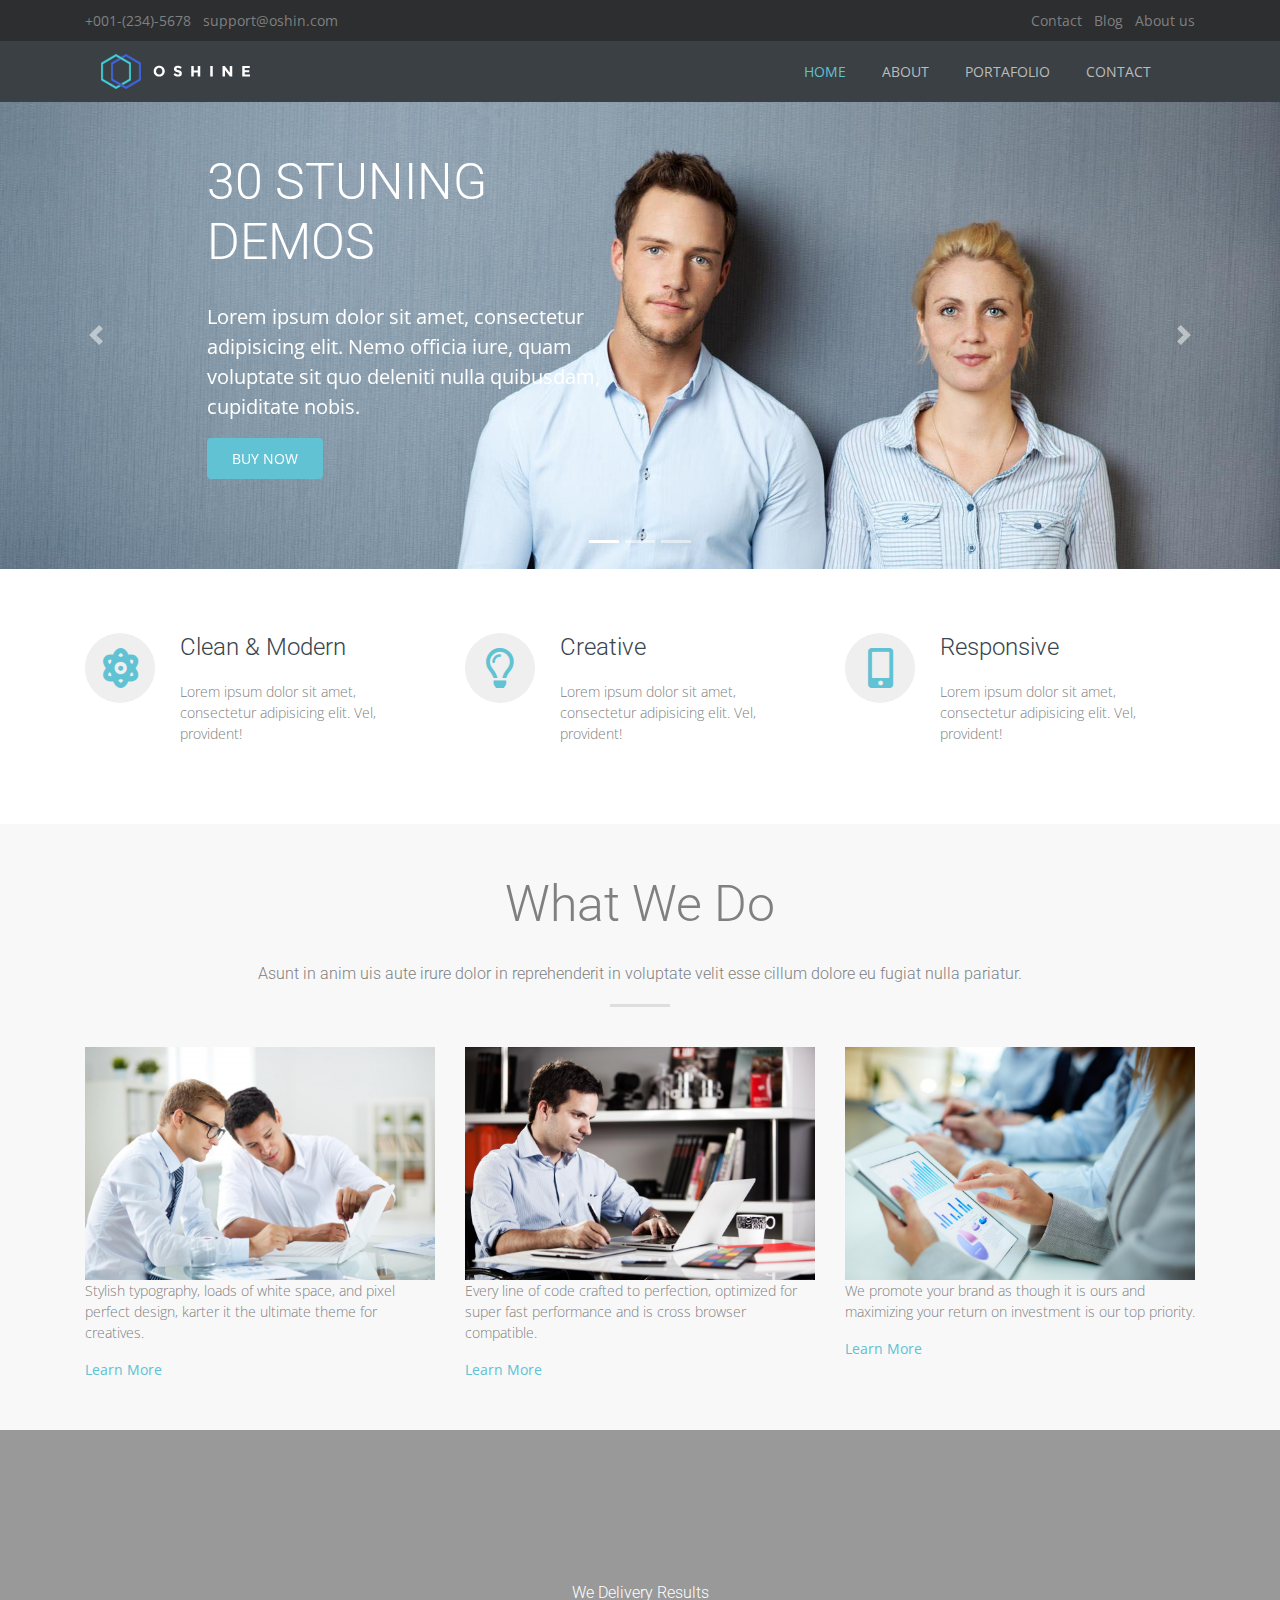
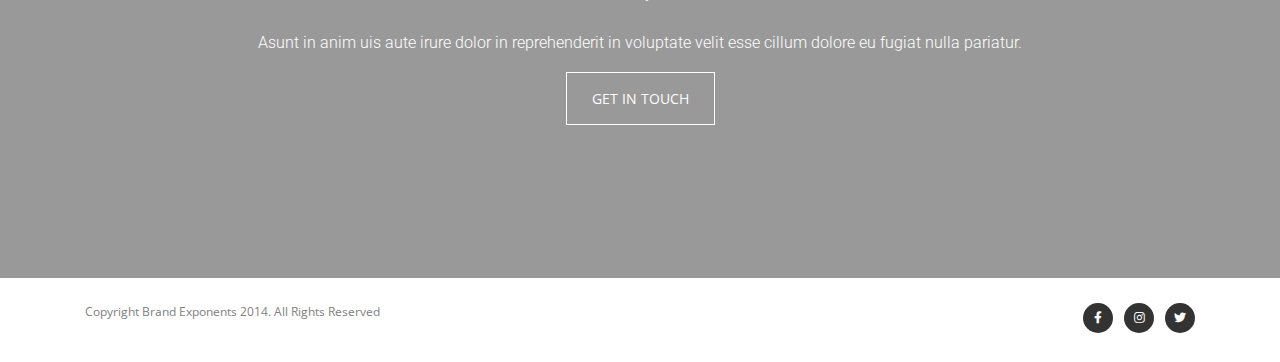
<file: index.html>
<!doctype html>
<html>
<head>
	<meta charset="utf-8">
	<meta name="viewport" content="width=device-width, initial-scale=1.0">
	<title>Oshine 11</title>
	<link href="css/bootstrap.min.css" rel="stylesheet">
	<link href="css/bootstrap-custom.css" rel="stylesheet">
	<link href="https://cdnjs.cloudflare.com/ajax/libs/font-awesome/5.12.1/css/all.min.css" rel="stylesheet">
	<link href="css/style.css" rel="stylesheet">	
</head>

<body>

	
	<header>
		<section id="header-top">
			<div class="container">
				<div class="row">
					
					<article class="col-md-6 col-sm-12">
						<ul class="list-inline mb-0">
							<li class="list-inline-item">+001-(234)-5678</li>
							<li class="list-inline-item">support@oshin.com</li>
						</ul>
					</article>
					
					<article class="col-md-6 col-sm-12">
						<ul class="list-inline mb-0 text-right list-top">
							<li class="list-inline-item"><a href="contact.html">Contact</a></li>
							<li class="list-inline-item"><a href="#">Blog</a></li>
							<li class="list-inline-item"><a href="#">About us</a></li>
						</ul>
					</article>
				</div>
			</div>
		</section>
		
		<section id="header-nav">
			<div class="container">
				<nav class="navbar navbar-expand-lg navbar-light bg-light">
  					<a class="navbar-brand" href="index.html"><img  src="img/oshine-v15-logo-white.png" class="img-fluid" alt=""></a>
					
					  <button class="navbar-toggler" type="button" data-toggle="collapse" data-target="#navbarNav" aria-controls="navbarNav" aria-expanded="false" aria-label="Toggle navigation">
						<span class="navbar-toggler-icon"></span>
					  </button>
					
					  <div class="collapse navbar-collapse" id="navbarNav">
						<ul class="navbar-nav ml-auto">
						  <li class="nav-item active">
							<a class="nav-link" href="index.html">Home</a>
						  </li>
						  <li class="nav-item">
							<a class="nav-link" href="#">About</a>
						  </li>
						  <li class="nav-item">
							<a class="nav-link" href="#">Portafolio</a>
						  </li>
						  <li class="nav-item">
							<a class="nav-link" href="contact.html">Contact</a>
						  </li>
						</ul>
					  </div>
				</nav>
			</div>
		</section>
	</header>
	
	<section id="slide">
		
		<div id="carouselExampleIndicators" class="carousel slide" data-ride="carousel">
		  <ol class="carousel-indicators">
			<li data-target="#carouselExampleIndicators" data-slide-to="0" class="active"></li>
			<li data-target="#carouselExampleIndicators" data-slide-to="1"></li>
			<li data-target="#carouselExampleIndicators" data-slide-to="2"></li>
		  </ol>
			
		  <div class="carousel-inner">
			  
			<div class="carousel-item active">
			  <img class="d-block w-100" src="img/slide-01.jpg" alt="Slide 1">
				<div class="carousel-caption">
					<article class="col-md-6">
						<h2>30 STUNING DEMOS</h2>
						<p>Lorem ipsum dolor sit amet, consectetur adipisicing elit. Nemo officia iure, quam voluptate sit quo deleniti nulla quibusdam, cupiditate nobis.</p>
						<a href="#" class="btn btn-primary">BUY NOW</a>
					</article>
				</div>
			</div>
			  
			<div class="carousel-item">
			  <img class="d-block w-100" src="img/slide-02.jpg" alt="Slide 2">
				<div class="carousel-caption clean">
					<div class="row">
						<article class="col-md-6">
							<img src="img/corp-woman-700.png" alt="corp-woman">
						</article>

						<article class="col-md-6">
							<h2>CLEAN <span>MODERN DESING</span></h2>
							<p>Lorem ipsum dolor sit amet, consectetur adipisicing elit. Nemo officia iure, quam voluptate sit quo deleniti nulla quibusdam, cupiditate nobis.</p>
							<a href="#" class="btn btn-primary">BUY NOW</a>
						</article>
					</div>
				</div>
			</div>
			  
			<div class="carousel-item">
			  <img class="d-block w-100" src="img/slide-03.jpg" alt="Slide 3">
				<div class="carousel-caption truly">
					<article class="col-md-6">
						<h2>TRULY <span>MULT-PORPUSE</span></h2>
						<p>Lorem ipsum dolor sit amet, consectetur adipisicing elit. Nemo officia iure, quam voluptate sit quo deleniti nulla quibusdam, cupiditate nobis.</p>
						<a href="#" class="btn btn-primary">BUY NOW</a>
					</article>
				</div>
			</div>
			  
		  </div>
			
		  <a class="carousel-control-prev" href="#carouselExampleIndicators" role="button" data-slide="prev">
			<span class="carousel-control-prev-icon" aria-hidden="true"></span>
			<span class="sr-only">Previous</span>
		  </a>
		  <a class="carousel-control-next" href="#carouselExampleIndicators" role="button" data-slide="next">
			<span class="carousel-control-next-icon" aria-hidden="true"></span>
			<span class="sr-only">Next</span>
		  </a>
		</div>
		
	</section>
	
	<section id="features" class="section">
		<div class="container">
			<div class="row">
				
				<article class="col-md-4 col-sm-12">					
					<div class="row">
						<article class="col-md-3 col-sm-3 col-3">
							<i class="fas fa-atom"></i>
						</article>
						<article class="col-md-9 col-sm-9 col-9">
							<h3>Clean & Modern</h3>
							<p>Lorem ipsum dolor sit amet, consectetur adipisicing elit. Vel, provident!</p>
						</article>
					</div>
				</article>
				
				<article class="col-md-4 col-sm-12">					
					<div class="row">
						<article class="col-md-3 col-sm-3 col-3">
							<i class="far fa-lightbulb"></i>
						</article>
						<article class="col-md-9 col-sm-9 col-9">
							<h3>Creative</h3>
							<p>Lorem ipsum dolor sit amet, consectetur adipisicing elit. Vel, provident!</p>
						</article>
					</div>
				</article>
				
				<article class="col-md-4 col-sm-12">					
					<div class="row">
						<article class="col-md-3 col-sm-3 col-3">
							<i class="fas fa-mobile-alt"></i>
						</article>
						<article class="col-md-9 col-sm-9 col-9">
							<h3>Responsive</h3>
							<p>Lorem ipsum dolor sit amet, consectetur adipisicing elit. Vel, provident!</p>
						</article>
					</div>
				</article>
				
			</div>
		</div>
	</section>
	
	<section id="what-we-do">
		<div class="container">
			
			<h2 class="title">What We Do</h2>
			<h3 class="subtitle">Asunt in anim uis aute irure dolor in reprehenderit in voluptate velit esse cillum dolore eu fugiat nulla pariatur.</h3>
			
			<hr>
			
			<div class="row">
				
				<article class="col-md-4 col-sm-12">
					
					<div class="capa-relative">
						<img src="img/img-strategy.jpg" alt="strategy" class="img-fluid">
						<div class="capa-overlay"></div>
					</div>
					
					
					<p>Stylish typography, loads of white space, and pixel perfect design,  karter it the ultimate theme for creatives.</p>
					<a href="#">Learn More</a>
				</article>
				
				<article class="col-md-4 col-sm-12">
					<img src="img/img-execution.jpg" alt="execution" class="img-fluid">
					<p>Every line of code crafted to perfection, optimized for super fast performance and is cross browser compatible.</p>
					<a href="#">Learn More</a>
				</article>
				
				<article class="col-md-4 col-sm-12">
					<img src="img/img-analytics.jpg" alt="analytis" class="img-fluid">
					<p>We promote your brand as though it is ours and maximizing your return on investment is our top priority.</p>
					<a href="#">Learn More</a>
				</article>
				
			</div>
		</div>
	</section>
	
	<section id="results">
		<div class="overlay">
			<div class="container">

				<h2 class="title">We Delivery Results</h2>
				<h3 class="subtitle">Asunt in anim uis aute irure dolor in reprehenderit in voluptate velit esse cillum dolore eu fugiat nulla pariatur.</h3>
				<a href="#" class="btn btn-primary">Get In Touch</a>
			</div>
		</div>
	</section>
	
	<footer>
		<div class="container">
			<div class="row">
				
				<article class="col-md-6 col-sm-12">
					<p>Copyright Brand Exponents 2014. All Rights Reserved</p>
				</article>
				
				<article class="col-md-6 col-sm-12">
					<ul class="list-inline mb-0 text-right list-social">
						<li class="list-inline-item"><a href="#"><i class="fab fa-facebook-f"></i></a></li>
						<li class="list-inline-item"><a href="#"><i class="fab fa-instagram"></i></a></li>
						<li class="list-inline-item"><a href="#"><i class="fab fa-twitter"></i></a></li>
					</ul>
				</article>
		
				</div>
		</div>
	</footer>
	
	<script src="js/jquery.min.js"></script>
	<script src="js/bootstrap.min.js"></script>
	<!-- Global site tag (gtag.js) - Google Analytics -->
<script async src="https://www.googletagmanager.com/gtag/js?id=G-99Y7BK2VS5"></script>
<script>
  window.dataLayer = window.dataLayer || [];
  function gtag(){dataLayer.push(arguments);}
  gtag('js', new Date());

  gtag('config', 'G-99Y7BK2VS5');
</script>
	
</body>
	
</html>
</file>
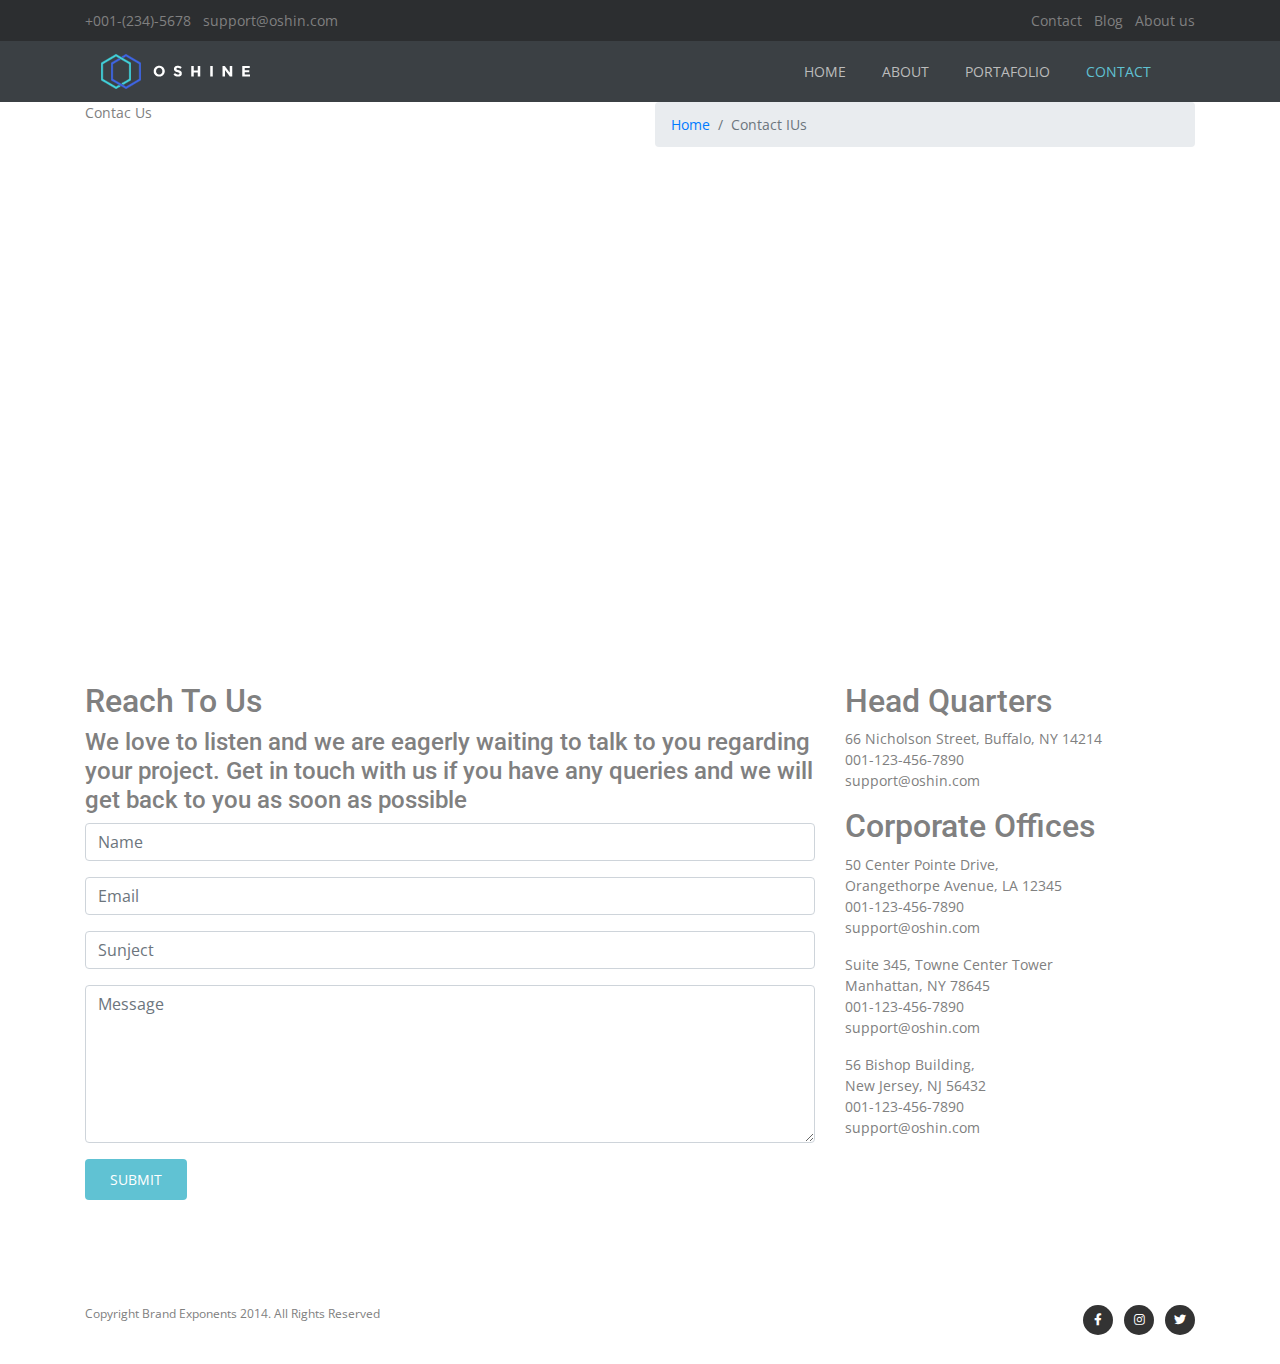
<file: contact.html>
<!doctype html>
<html>
<head>
	<meta charset="utf-8">
	<meta name="viewport" content="width=device-width, initial-scale=1.0">
	<title>Contact - Oshine 11</title>
	<link href="css/bootstrap.min.css" rel="stylesheet">
	<link href="css/bootstrap-custom.css" rel="stylesheet">
	<link href="https://cdnjs.cloudflare.com/ajax/libs/font-awesome/5.12.1/css/all.min.css" rel="stylesheet">
	<link href="css/style.css" rel="stylesheet">
	
	<!--SEO-->
	
	<meta name="Description" content="Página de contacto de Oshine 11 en el cual puedes comunicarte con nuestro equipo, además, podrás ubicar nuestras direcciones físicas en Google Maps.">
	<meta name="Keywords" content="contacto de oshine, sucursales, página de contacto, mapa en google de oshine">
	
</head>

	
<body>
	
	<script src="js/jquery.min.js"></script>
	<script src="js/bootstrap.min.js"></script>
	
	<header>
		<section id="header-top">
			<div class="container">
				<div class="row">
					
					<article class="col-md-6 col-sm-12">
						<ul class="list-inline mb-0">
							<li class="list-inline-item">+001-(234)-5678</li>
							<li class="list-inline-item">support@oshin.com</li>
						</ul>
					</article>
					
					<article class="col-md-6 col-sm-12">
						<ul class="list-inline mb-0 text-right list-top">
							<li class="list-inline-item active"><a href="contact.html">Contact</a></li>
							<li class="list-inline-item"><a href="#">Blog</a></li>
							<li class="list-inline-item"><a href="#">About us</a></li>
						</ul>
					</article>
				</div>
			</div>
		</section>
		
		<section id="header-nav">
			<div class="container">
				<nav class="navbar navbar-expand-lg navbar-light bg-light">
  					<a class="navbar-brand" href="index.html"><img  src="img/oshine-v15-logo-white.png" class="img-fluid" alt=""></a>
					
					  <button class="navbar-toggler" type="button" data-toggle="collapse" data-target="#navbarNav" aria-controls="navbarNav" aria-expanded="false" aria-label="Toggle navigation">
						<span class="navbar-toggler-icon"></span>
					  </button>
					
					  <div class="collapse navbar-collapse" id="navbarNav">
						<ul class="navbar-nav ml-auto">
						  <li class="nav-item">
							<a class="nav-link" href="index.html">Home</a>
						  </li>
						  <li class="nav-item">
							<a class="nav-link" href="#">About</a>
						  </li>
						  <li class="nav-item">
							<a class="nav-link" href="#">Portafolio</a>
						  </li>
						  <li class="nav-item active">
							<a class="nav-link" href="contact.html">Contact</a>
						  </li>
						</ul>
					  </div>
				</nav>
			</div>
		</section>
	</header>
	
	<section id="titulo">
		<div class="container">
			<div class="row">
				
				<article class="col-md-6 col-sm-12">
					<p>Contac Us</p>
				</article>
				
				<article class="col-md-6 col-sm-12">
					<ol class="breadcrumb">
						<li class="breadcrumb-item"><a href="#">Home</a></li>
						<li class="breadcrumb-item active" aria-current="page">Contact IUs</li>
					  </ol>
				</article>
				
			</div>
		</div>
	</section>
	
	<section class="maps">
		<iframe src="https://www.google.com/maps/embed?pb=!1m26!1m12!1m3!1d3870.5028398546383!2d-87.17656548472425!3d14.047458194156901!2m3!1f0!2f0!3f0!3m2!1i1024!2i768!4f13.1!4m11!3e6!4m5!1s0x8f6fbcfacfffffff%3A0x6cbbeb2ee6bb924c!2sUNITEC%20Tegucigalpa%2C%20Unitec%2C%20Tegucigalpa!3m2!1d14.048136999999999!2d-87.1741084!4m3!3m2!1d14.0469713!2d-87.174677!5e0!3m2!1ses!2shn!4v1606953010081!5m2!1ses!2shn" width="100%" height="450" frameborder="0" style="border:0;" allowfullscreen="" aria-hidden="false" tabindex="0"></iframe>
	</section>
	
	<section id="contact" class="section">
		<div class="container">
			<div class="row">
				
				<article class="col-md-8 col-sm-12">
					<h2>Reach To Us</h2>
					<h4>We love to listen and we are eagerly waiting to talk to you regarding your project. Get in touch with us if you have any queries and we will get back to you as soon as possible</h4>
					
					<form method="post" action="">
						
						<div class="form-group">
							<input type="text" class="form-control" nambe="nombre" placeholder="Name" required>
						</div>
						
						<div class="form-group">
							<input type="email" class="form-control" nambe="correo" placeholder="Email" required>
						</div>
						
					
						<div class="form-group">
							<input type="text" class="form-control" nambe="asunto" placeholder="Sunject">
						</div>
						
						<div class="form-group">
							<textarea class="form-control" nambe="mensaje" placeholder="Message" rows="6"></textarea>
						</div>
						
						<div class="form-group">
							<button type="button" class="btn btn-primary">Submit</button>
						</div>
					</form>
				</article>
				
				<article class="col-md-4 col-sm-12">
					<h2>Head Quarters</h2>
					<p>66 Nicholson Street, Buffalo, NY 14214<br>
					001-123-456-7890<br>
					support@oshin.com</p>
					
					<h2>Corporate Offices</h2>
					<p>50 Center Pointe Drive,<br>
					Orangethorpe Avenue, LA 12345<br>
					001-123-456-7890<br>
					support@oshin.com</p>
					
					<p>Suite 345, Towne Center Tower<br>
					Manhattan, NY 78645<br>
					001-123-456-7890<br>
					support@oshin.com</p>
					
					<p>56 Bishop Building,<br>
					New Jersey, NJ 56432<br>
					001-123-456-7890<br>
					support@oshin.com</p>
					
				</article>
			</div>
		</div>
		
	</section>
	
	
	<footer>
		<div class="container">
			<div class="row">
				
				<article class="col-md-6 col-sm-12">
					<p>Copyright Brand Exponents 2014. All Rights Reserved</p>
				</article>
				
				<article class="col-md-6 col-sm-12">
					<ul class="list-inline mb-0 text-right list-social">
						<li class="list-inline-item"><a href="#"><i class="fab fa-facebook-f"></i></a></li>
						<li class="list-inline-item"><a href="#"><i class="fab fa-instagram"></i></a></li>
						<li class="list-inline-item"><a href="#"><i class="fab fa-twitter"></i></a></li>
					</ul>
				</article>
		
				</div>
		</div>
	</footer>
	
	<script src="js/jquery.min.js"></script>
	<script src="js/bootstrap.min.js"></script>
	<!-- Global site tag (gtag.js) - Google Analytics -->
<script async src="https://www.googletagmanager.com/gtag/js?id=G-99Y7BK2VS5"></script>
<script>
  window.dataLayer = window.dataLayer || [];
  function gtag(){dataLayer.push(arguments);}
  gtag('js', new Date());

  gtag('config', 'G-99Y7BK2VS5');
</script>
	
</body>
</html>
</file>
<file: css/style.css>
@import url('https://fonts.googleapis.com/css2?family=Open+Sans:wght@300;400;600;700&family=Roboto:wght@300;400;500;700&display=swap');

:root{
	--color-negro: #333;
	--fondo-top: #2c2e30;
	--header: #3b4044;
	--color-primario: #60c2d3;
	--color-contenido: #808080;
	--color-titulos: #39454d;
	--fondo-gris: #f8f8f9;
	--fondo-footer:#e7e7e7;
}

body{
	font-family: 'Open Sans', sans-serif;
	font-size: 14px;
	color: var(--color-contenido);
}

h1, h2, h3, h4, h5, h6{
	font-family: 'Roboto', sans-serif;
}

header{
	background-color: var(--header);
}

#header-top{
	background-color: var(--fondo-top);
	padding: 10px;
}

.list-top a{
	color: var(--color-contenido);
}

.list-top a:hover{
	color: #666;
	text-decoration: none;
}

.carousel-caption{
	display: grid;
	align-content: center;
	height: 100%;
	text-align: left;
}

.carousel-caption h2{
	font-size: 50px;
	margin-bottom: 30px;
	font-weight: 300;
}

.carousel-caption p{
	font-size: 20px;
}

.btn-primary{
	background-color: var(--color-primario);
	border: 0;
	padding: 10px 25px;
	text-transform: uppercase;
	font-size: 14px;
}

.btn-primary:hover{
	background-color: white;
	color: var(--color-primario);
}

.truly{
	color: var(--color-negro);
}

.truly h2 span{
	color: var(--color-primario);
}

.clean h2 span{
	color: var(--color-negro);
	display: block;
}

.section{
	padding: 5% 0;
}

#features h3{
	color: var(--color-titulos);
	font-size: 24px;
	font-weight: 300;
	margin-bottom: 20px;
}

#features p{
	font-weight: 300;
}

#features i{
	color: var(--color-primario);
	font-size: 40px;
	background-color: #efefef;
	height: 70px;
	width: 70px;
	line-height: 70px;
	text-align: center;
	border-radius: 100%;
}

.title{
	font-size: 50px;
	font-weight: 300;
	text-align: center;
	margin-bottom: 30px;
}

.subtitle{
	font-size: 16px;
	font-weight: 300;
	text-align: center;
	margin-bottom: 20px;
}

#what-we-do{
	background-color: var(--fondo-gris);
	padding: 50px;
}

#what-we-do hr{
	width: 60px;
	border-width: 3px;
	margin-bottom: 40px;
}

#what-we-do h4{
	color: var(--color-titulos);
	font-size: 20px;
	font-weight: 300;
	margin: 30px 0px;
}

#what-we-do p{
	font-weight: 300;
}

#what-we-do a{
	color: var(--color-primario);
}

#results{
	background-image: url("../img/bg-delivering-results.jpg");
	background-position: center;
	background-size: cover;
	text-align: center;
	color: white;
	background-attachment: fixed;
}

.overlay{
	background-color: rgba(0, 0, 0, 40%);
	padding: 12% 0px;
}

#results h2{
	font-size: 50px;
	font-weight: 300;
	margin-bottom: 30px;
}

#results h2{
	font-size: 16px;
	font-weight: 300;
	margin-bottom: 30px;
}

#results .btn-primary{
	background-color: transparent;
	border: 1px solid #fff;
	border-radius: 0;
	padding-top: 15px;
	padding-bottom: 15px;
}

#results .btn-primary:hover{
	background-color: var(--color-primario);
}

footer{
	background-color: var(--color-footer);
	padding: 25px 0;
	font-size: 12px;
}

.list-social i{
	background-color: var(--color-negro);
	color: #fff;
	width: 30px;
	height: 30px;
	line-height: 30px;
	text-align: center;
	border-radius: 100%;
}

.list-social i:hover{
	background-color: var(--color-primario);
}

.capa-relative{
	position: relative;
}

.capa-overlay{
	position:
}
</file>
